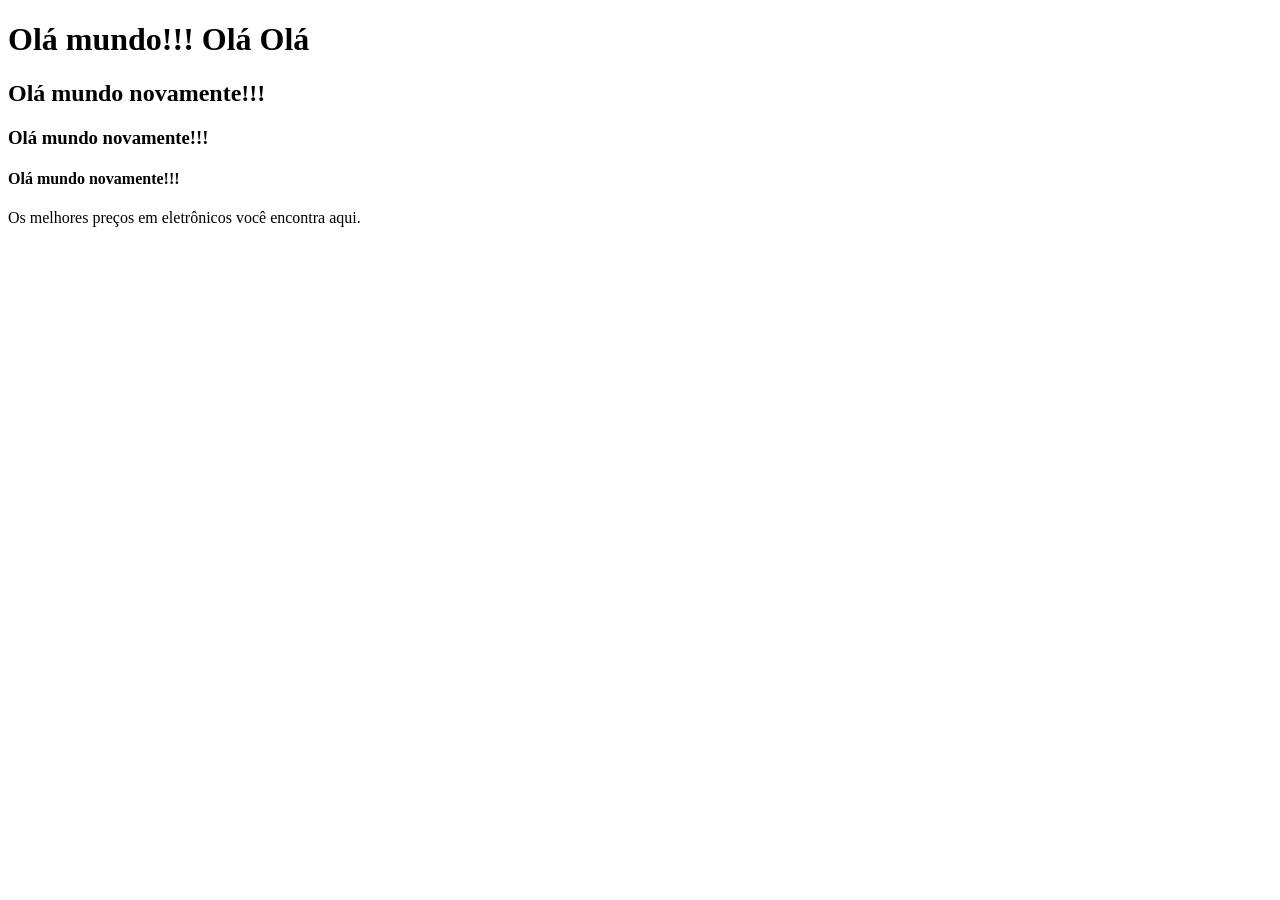
<file: teste.html>
<!DOCTYPE html>
<html lang="pt-BR">
<head>
    <meta charset="UTF-8">
    <meta name="viewport" content="width=device-width, initial-scale=1.0">
    <title>Document</title>
</head>
<body>
    <h1>Olá mundo!!! Olá Olá</h1>
    <h2>Olá mundo novamente!!!</h2>
     <h3>Olá mundo novamente!!!</h23>
      <h4>Olá mundo novamente!!!</h4>

<p>Os melhores preços em eletrônicos você encontra aqui.</p>

</body>
</html>
</file>
